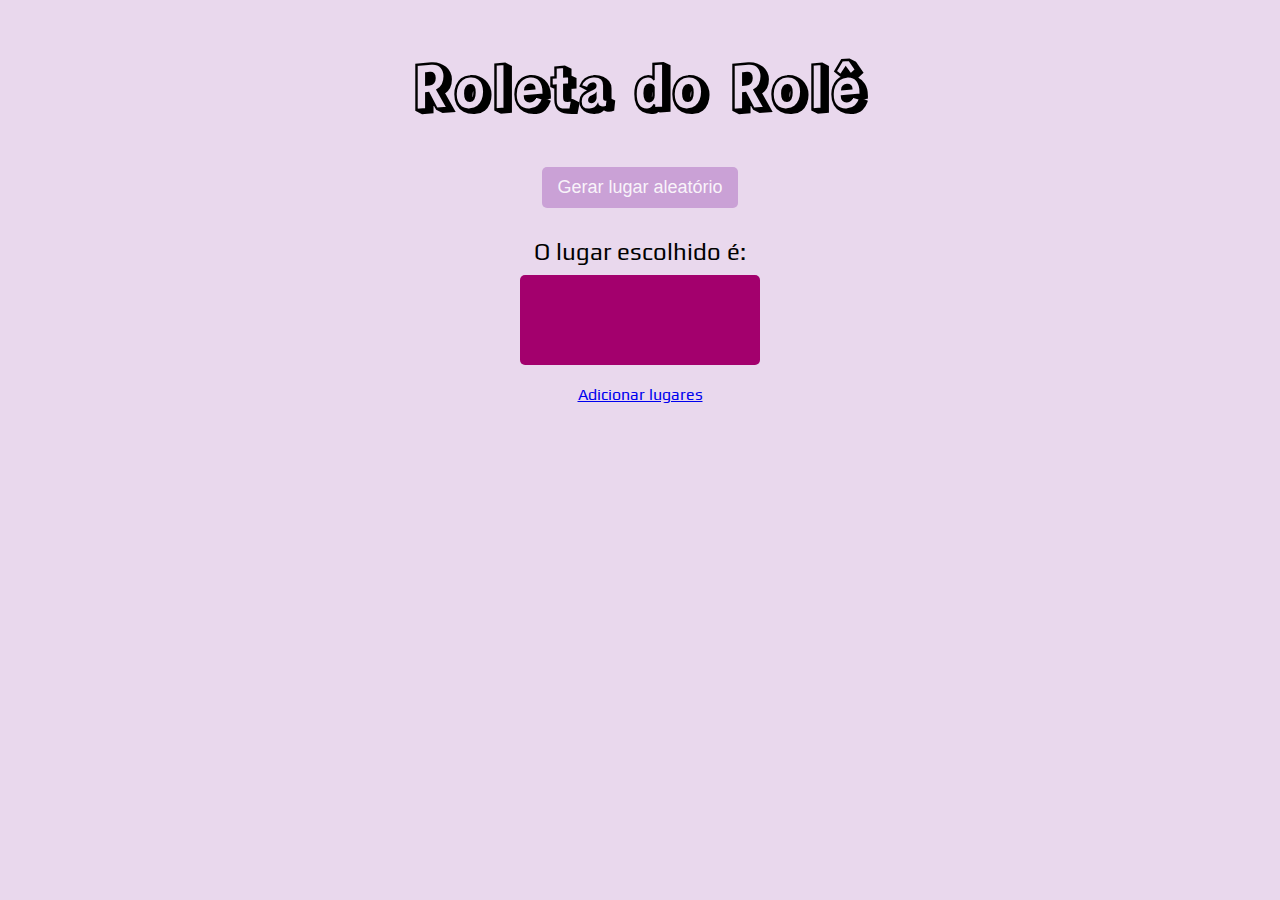
<file: index.html>
<!DOCTYPE html>
<html lang="pt-BR">
<head>
  <meta charset="UTF-8">
  <meta http-equiv="X-UA-Compatible" content="IE=edge">
  <meta name="viewport" content="width=device-width, initial-scale=1.0">
  <link rel="stylesheet" href="style.css">
  <title>Roleta Sair</title>
</head>
<body>
  <main class="container">
    <h1 class="title">Roleta do Rolê</h1>
    <button id="btnGerar">Gerar lugar aleatório</button>
    <p class="subtitle">O lugar escolhido é: </p>
    <div class="place-container">
      <p id="place"></p>
    </div>
    <div id="warning-message">
      <p>Parece que você ainda não cadastrou nenhum lugar pra dar rolê.</p>
      <p>Clica no link abaixo para cadastrar &#128526</p>
    </div>
    <a class="link-to-add-places" href="pages/addPlace.html">Adicionar lugares</a>
  </main>

  <script src="script.js"></script>
</body>
</html>
</file>
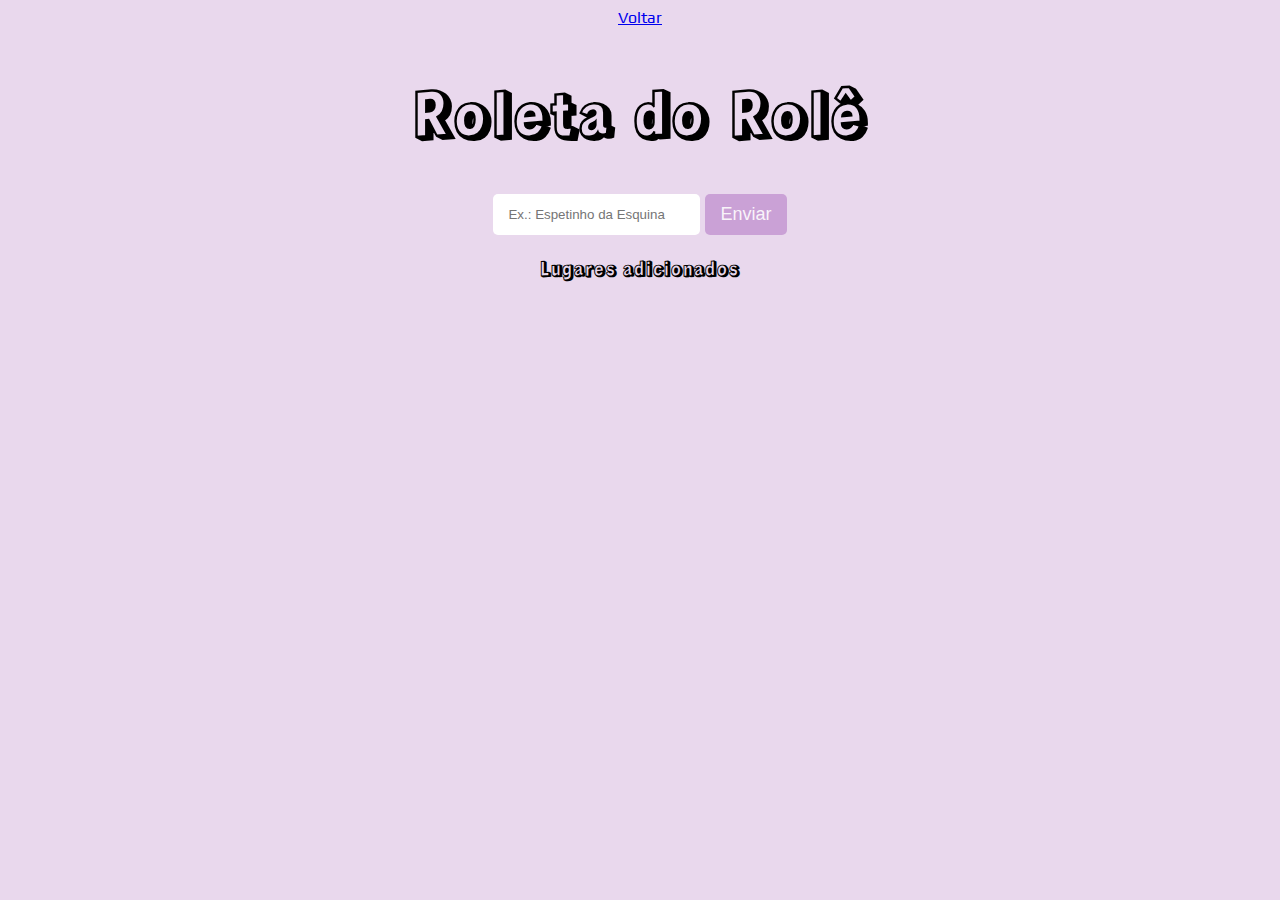
<file: pages/addPlace.html>
<!DOCTYPE html>
<html lang="pt-BR">
<head>
  <meta charset="UTF-8">
  <meta http-equiv="X-UA-Compatible" content="IE=edge">
  <meta name="viewport" content="width=device-width, initial-scale=1.0">
  <link rel="stylesheet" href="../style.css">
  <title>Roleta Sair</title>
</head>
<body>
  <main class="container">
    <a href="../index.html">Voltar</a>
    <h1 class="title">Roleta do Rolê</h1>
    <form id="add-place-form">
      <input id="add-place-input" type="text" placeholder="Ex.: Espetinho da Esquina">
      <input id="add-place-button" type="button" value="Enviar">
    </form>

    <div class="add-place-list-container">
      <h3>Lugares adicionados</h3>
      <ul id="add-place-list">
      </ul>
    </div>
  </main>

  <script src="add-places.js"></script>
</body>
</html>
</file>
<file: style.css>
@import url('https://fonts.googleapis.com/css2?family=Rampart+One&display=swap');
@import url('https://fonts.googleapis.com/css2?family=Play:wght@400;700&display=swap');

body {
  background-color: #E9D8ED;
  font-family: 'Play', sans-serif;
}

.container {
  text-align: center;
}

body .title {
  font-size: 60px;
}

.title, h3 {
  font-family: 'Rampart One', cursive;
}

.subtitle {
  margin-top: 30px;
  margin-bottom: 10px;
  font-size: 24px;
}

.place-container {
  background-color: #A3006D;
  color: white;
  font-size: 18px;
  width: 200px;
  height: 50px;
  padding: 20px;
  margin-inline: auto;
  border-radius: 5px;
}

#warning-message {
  display: none;
  background-color: #ff9966;
  margin: 10px auto 0 auto;
  padding: 5px;
  max-width: 500px;
}

#warning-message p {
  margin: 0;
}

#warning-message.active {
  display: block;
}

#btnGerar,
#add-place-button {
  border: none;
  border-radius: 5px;
  background-color: rgb(202, 161, 214);
  cursor: pointer;
  color: rgba(255, 255, 255, .9);
  font-size: 18px;
  outline: none;
  padding: 10px 15px;

}

/* PAGINA DE LUGARES */

#add-place-form {
  display: flex;
  align-items: center;
  justify-content: center;
}

#add-place-input {
  border: none;
  border-radius: 5px;
  outline: none;
  padding: 13px 15px;
  margin-right: 5px;

}

#add-place-list {
  list-style-type: none;
  padding-left: 0px;
  max-height: 250px;
  overflow-y: scroll;
}

#add-place-list li {
  display: grid;
  grid-template-columns: 30px 170px 30px;
  justify-content: center;
  justify-items: self-start;
  align-items: center;
}

#add-place-list li::before {
  content: '🍻';
  margin-right: 5px;
  font-size: 24px;
}

.delete-list-item {
  border: none;
  background: none;
  color: rgba(255, 0, 0, .8);
  cursor: pointer;
  padding: 10px;
}

/* LINKS */
.link-to-add-places {
  display: block;
  margin-top: 20px;
}
</file>
